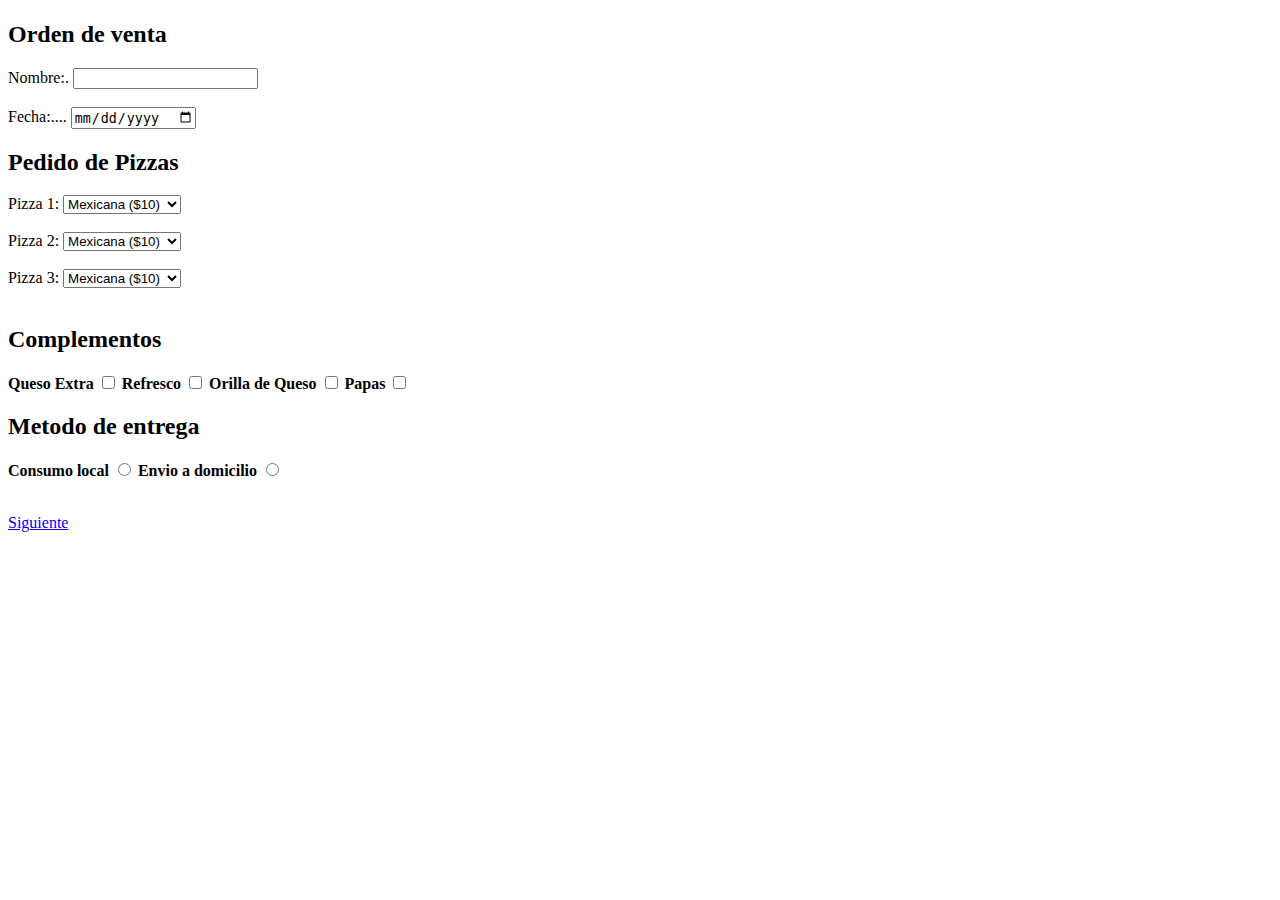
<file: index.html>
<!DOCTYPE html>
<html lang = es>
<head>
  <title>Pedido de Pizzas</title>
</head>
<body> 
    
    <h1 id="estado"></h1>  
    <form id="formulario">
    <h2>Orden de venta</h2>
      <label for="name">Nombre:.</label>
      <input type="text" id="name" name="name" required minlength = "3" maxlength="15"><br>
      <br>
      <label for="fecha">Fecha:....</label>
      <input type="date"  id="fecha" name="fecha" required minlength = "3" maxlength="6"><br>
      
    <h2>Pedido de Pizzas</h2>
        <label for="pizza1">Pizza 1:</label>
        <select id="pizza1" name="pizza1">
      <option value="Mexicana">Mexicana ($10)</option>
      <option value="Pepperoni">Pepperoni ($12)</option>
      <option value="Hawaiana">Hawaiana ($11)</option>
    </select>
    <br><br>
        <label for="pizza2">Pizza 2:</label>
        <select id="pizza2" name="pizza2">
      <option value="Mexicana">Mexicana ($10)</option>
      <option value="Pepperoni">Pepperoni ($12)</option>
      <option value="Hawaiana">Hawaiana ($11)</option>
    </select>
    <br><br>
        <label for="pizza3">Pizza 3:</label>
        <select id="pizza3" name="pizza3">
      <option value="Mexicana">Mexicana ($10)</option>
      <option value="Pepperoni">Pepperoni ($12)</option>
      <option value="Hawaiana">Hawaiana ($11)</option>
    </select>
    <br><br>
    <h2>Complementos</h2>
        <h4 style="display: inline">Queso Extra</h4>
        <input type="checkbox" name="QuesoExt" id="QuesoExt">
      
        <h4 style="display: inline">Refresco</h4>
        <input type="checkbox" name="refresco" id="refresco">
      
        <h4 style="display: inline">Orilla de Queso</h4>
        <input type="checkbox" name="OrQueso" id="OrQueso">
      
        <h4 style="display: inline">Papas</h4>
        <input type="checkbox" name="Papas" id="Papas">
      <h2>Metodo de entrega</h2>
        <h4 style="display: inline">Consumo local</h4>
        <input type="radio" name="ConsLocal" id="ConsLocal">
      
        <h4 style="display: inline">Envio a domicilio</h4>
        <input type="radio" name="Envio" id="Envio">
      <br><br>
        <p id="total"></p>
       <a href="direccion.html" target="_self" onclick="guardarComida()">Siguiente</a><br><br>
  </form>

  <script src="script.js"></script>
</body>
</html>
</file>
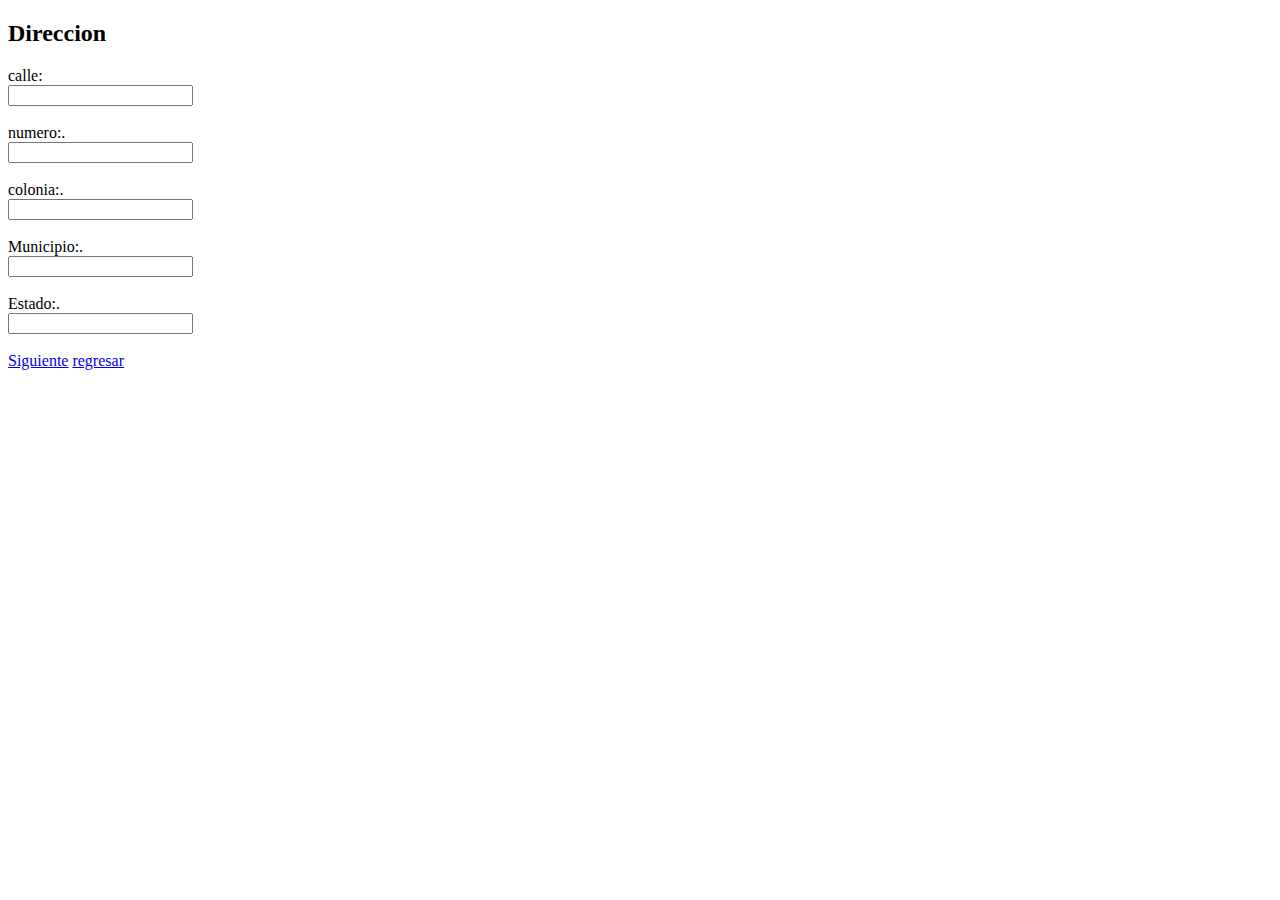
<file: direccion.html>
<!DOCTYPE html>
<html lang="en">
    <head>
        <meta charset="UTF-8" />
        <title>Title</title>
    </head>
    <body>
        <h2>Direccion</h2>
      <form id="direccion" style="display: table-caption">
      <label for="calle">calle:</label>
      <input type="text" id="calle" name="calle"><br><br>
      <label for="numero">numero:.</label>
      <input type="text" id="Numero" name="numero"><br><br>
      <label for="colonia">colonia:.</label>
      <input type="text" id="Colonia" name="colonia"><br><br>
      <label for="municipio">Municipio:.</label>
      <input type="text" id="municipio"><br><br>
      <label for="estado">Estado:.</label>
      <input type="text" id="Edo" name="Edo"><br><br>
       
       <a href="Pago.html" target="_self" onclick="guardarDireccion()">Siguiente</a>

       <a href="index.html" target="_self">regresar</a>

        
  </form>
        <script src="script.js"></script>

    </body>
</html>
</file>
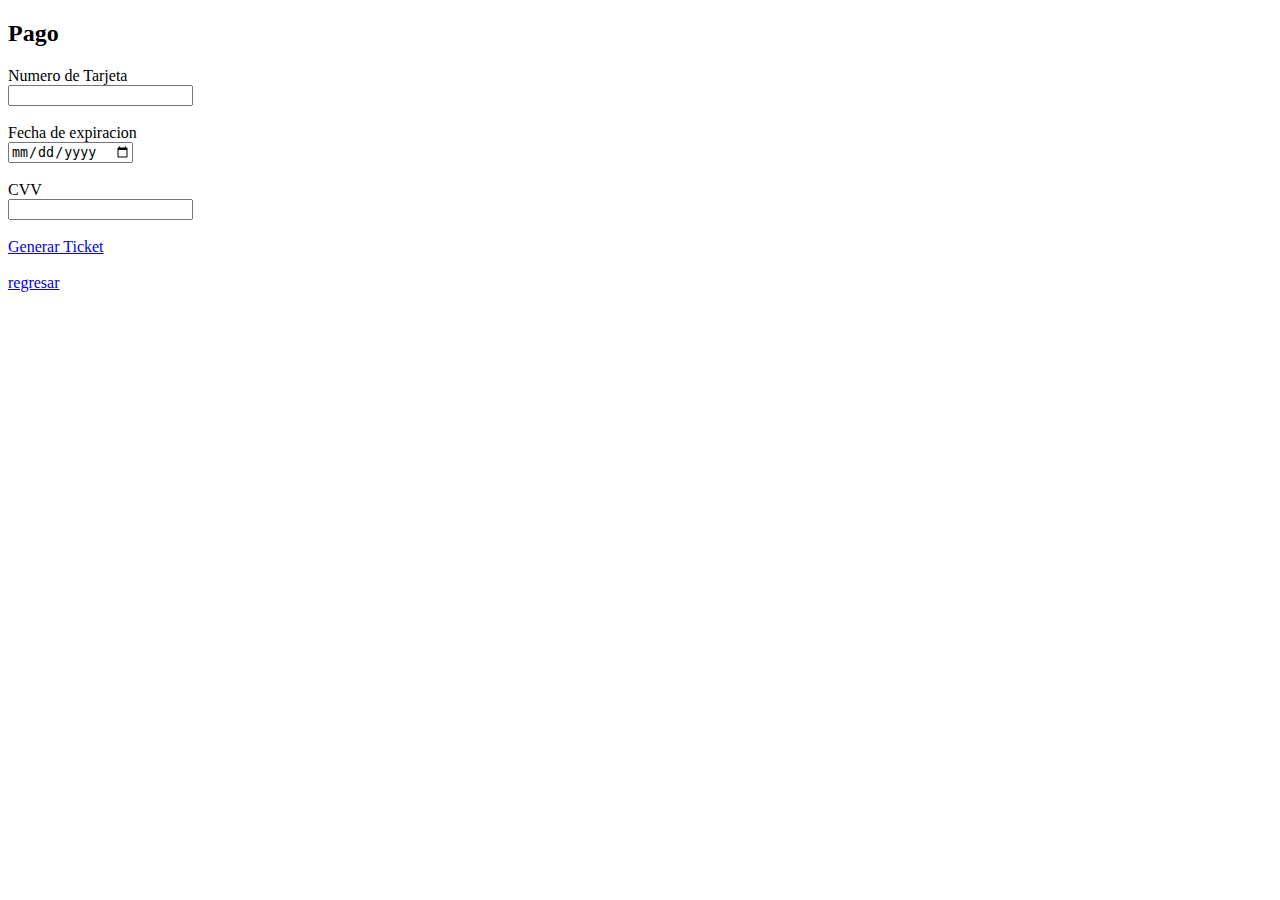
<file: Pago.html>
<!DOCTYPE html>
<html lang="en">
    <head>
        <meta charset="UTF-8" />
        <title>Title</title>
    </head>
    <body>
        <h2>Pago</h2>
          <form id="direccion" style="display: table-caption">
              <label for="n-tarjeta">Numero de Tarjeta</label>
              <input type="number" id="n-tarjeta" name="n-tajeta" required minlength = "16" maxlength="16"><br><br>
              <label for="fecha-exp">Fecha de expiracion</label>
              <input type="date" id="fecha-exp" name="fecha-exp"><br><br>
              <label for="cvv">CVV</label>
              <input type="text" id="cvv" name="cvv" required minlength = "3" maxlength="15"><br><br>

            <a href="ticket.html" target="_self" onclick="guardarPago()">Generar Ticket</a><br><br>
            <a href="direccion.html" target="_self">regresar</a>
        
        </form>
    </body>
</html>
</file>
